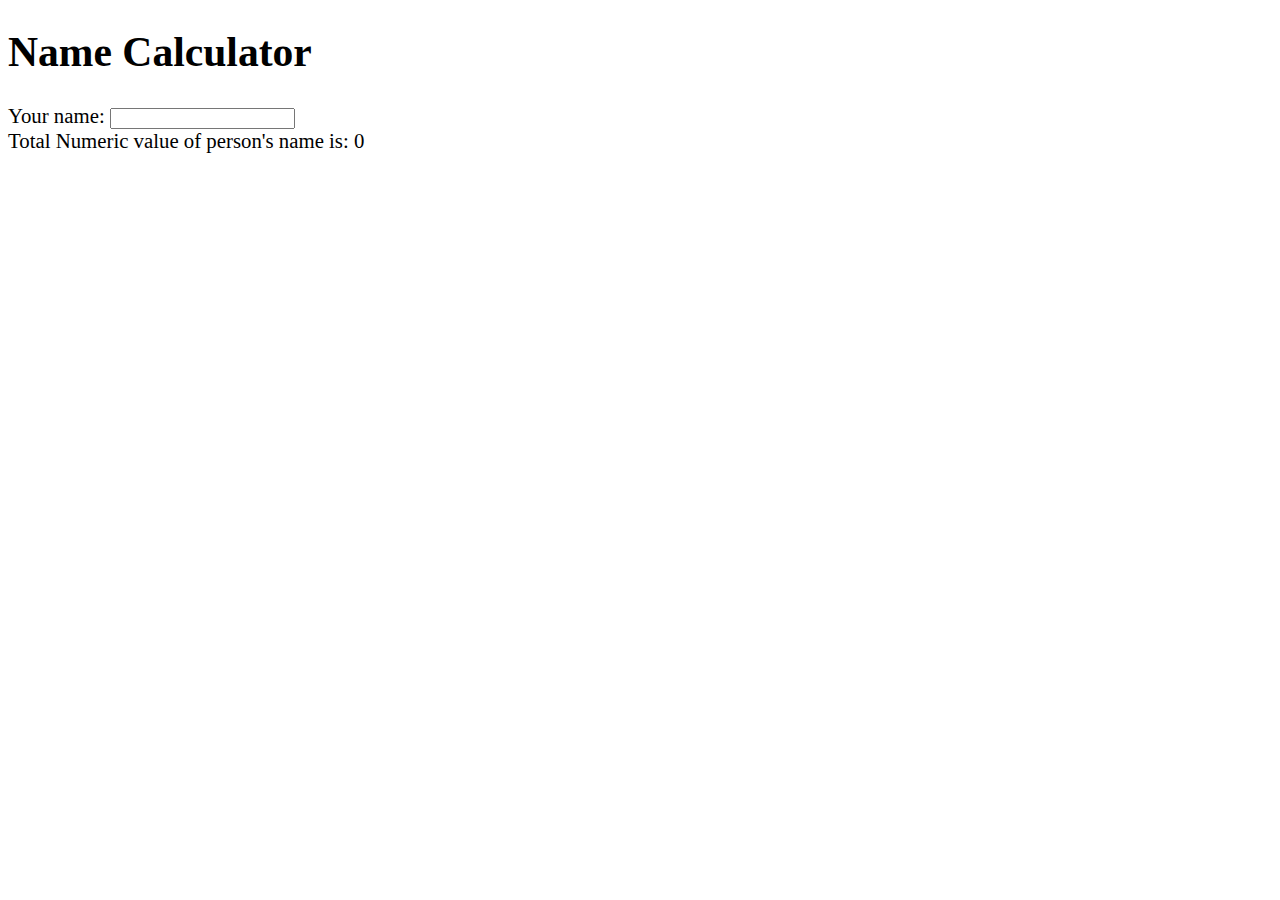
<file: index.html>
<!DOCTYPE html>
<html>
  <head>
    <meta charset="utf-8">
    <script src="angular.min.js"></script>
    <script src="app.js"></script>
    <style>body { font-size: 1.3em; }</style>
    <title>Name Calculator</title>
  </head>
  <body ng-app="NameCalculator">
    <h1>Name Calculator</h1>
    <div ng-controller="NameCalculatorController">
      <div>
        Your name:
        <input type="text"
          ng-model="name"
          ng-keyup="displayNumeric();">
      </div>
      <div>Total Numeric value of person's name is: {{totalValue}}</div>
    </div>
  </body>
</html>
</file>
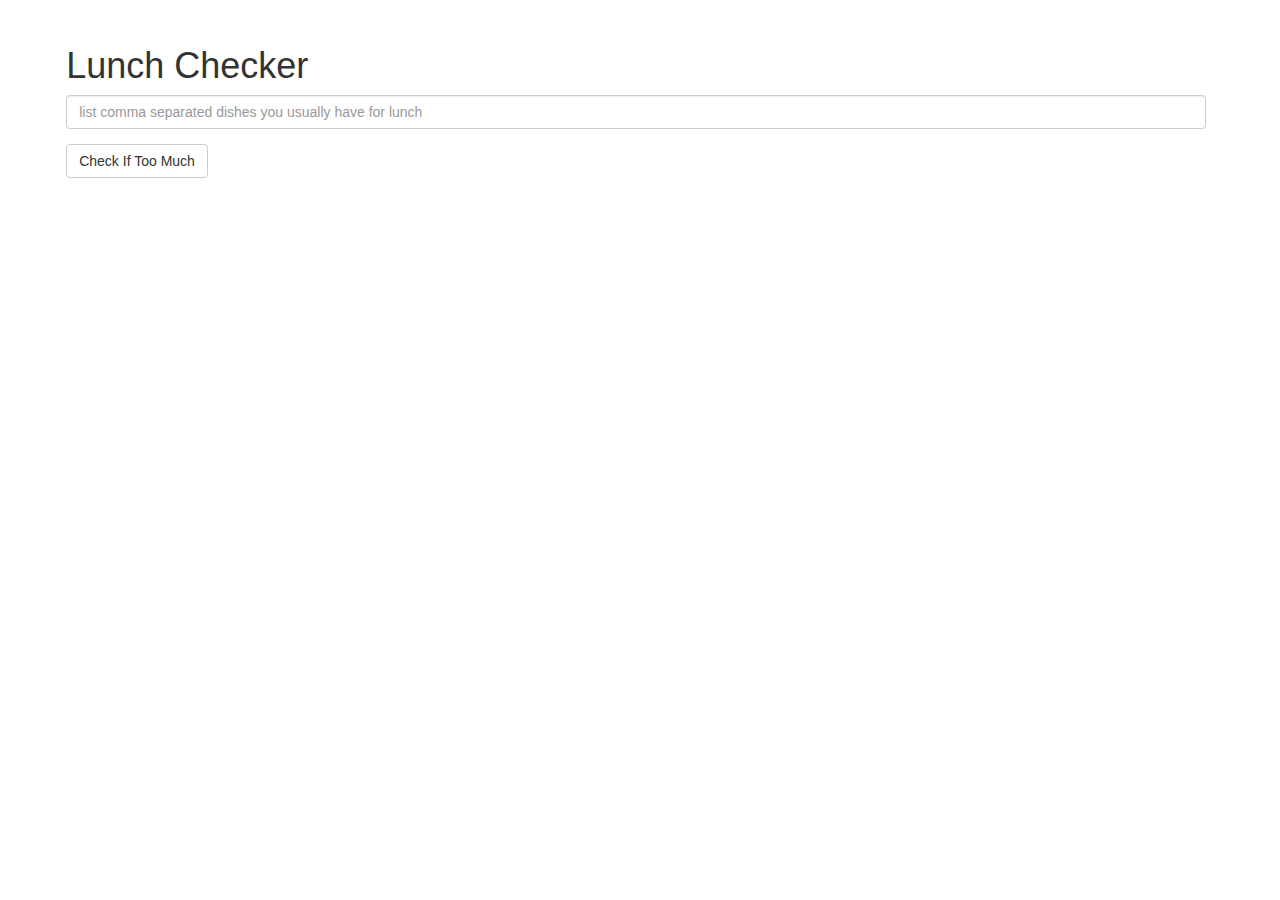
<file: module1-solution/index.html>
<!doctype html>
<html lang="en">
  <head>
    <title>Lunch Checker</title>
    <meta name="viewport" content="width=device-width, initial-scale=1">
    <link rel="stylesheet" href="styles/bootstrap.min.css">
    <script src="angular.min.js"></script>
    <script src="app.js"></script>
    
    <style>
      .message { font-size: 1.3em; font-weight: bold; }
      .container{
        margin-top: 2%;
        margin-left: 4%;
      }
    </style>
  </head>

<body  ng-app="LunchCheck">
   <div class="container" ng-controller="LunchCheckController">
     <h1>Lunch Checker</h1>

         <div class="form-group" >
             <input id="lunch-menu" type="text"
             placeholder="list comma separated dishes you usually have for lunch"
             class="form-control"
             ng-model = "name">
         </div>
         <div class="form-group">
             <button class="btn btn-default" ng-click ="checkQuantity();">Check If Too Much</button>
         </div>
         <div class="form-group message">
           <!-- Your message can go here. -->
           {{text}}
         </div>
   </div>

</body>
</html>
</file>
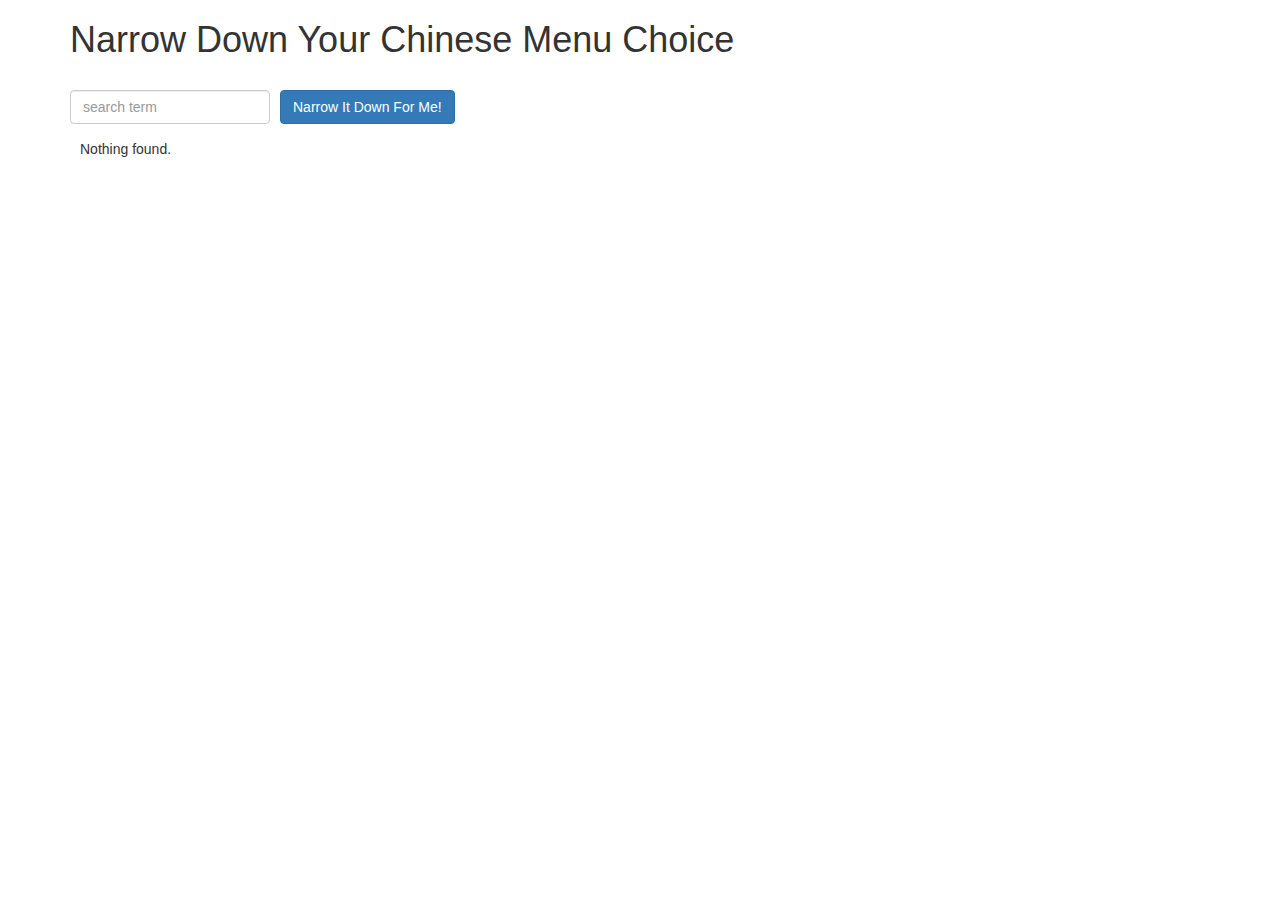
<file: module3-solution/index.html>
<!doctype html>
<html lang="en" ng-app="NarrowItDownApp">
<head>
  <title>Narrow Down Your Menu Choice</title>
  <meta name="viewport" content="width=device-width, initial-scale=1">
  <link rel="stylesheet" href="styles/bootstrap.min.css">
  <link rel="stylesheet" href="styles/styles.css">
  <script src="js/angular.min.js"></script>
  <script src="js/app.js"></script>
</head>
<body>
  <div class="container" ng-controller='NarrowItDownController as searchController'>
    <h1>Narrow Down Your Chinese Menu Choice</h1>
    <div class="form">
      <div class="form-group">
        <input type="text" ng-model="searchController.searchTerm" placeholder="search term" class="form-control">
      </div>
      <div class="form-group narrow-button">
        <button ng-click="searchController.getMatchedMenuItems();" class="btn btn-primary">Narrow It Down For Me!</button>
      </div>
    </div>

    <!-- Bonus loader (see Bonus section of the assignment) -->
    <items-loader-indicator></items-loader-indicator>

    <!-- found-items should be implemented as a component -->
    <div ng-if="searchController.found.length == 0" class="emptyMessage">Nothing found.</div>
    <div ng-if="searchController.found.length != 0" class="tableView">
      <found-items items="searchController.found" on-remove="searchController.removeItem(index)"></found-items>
    </div>
  </div>

</body>
</html>
</file>
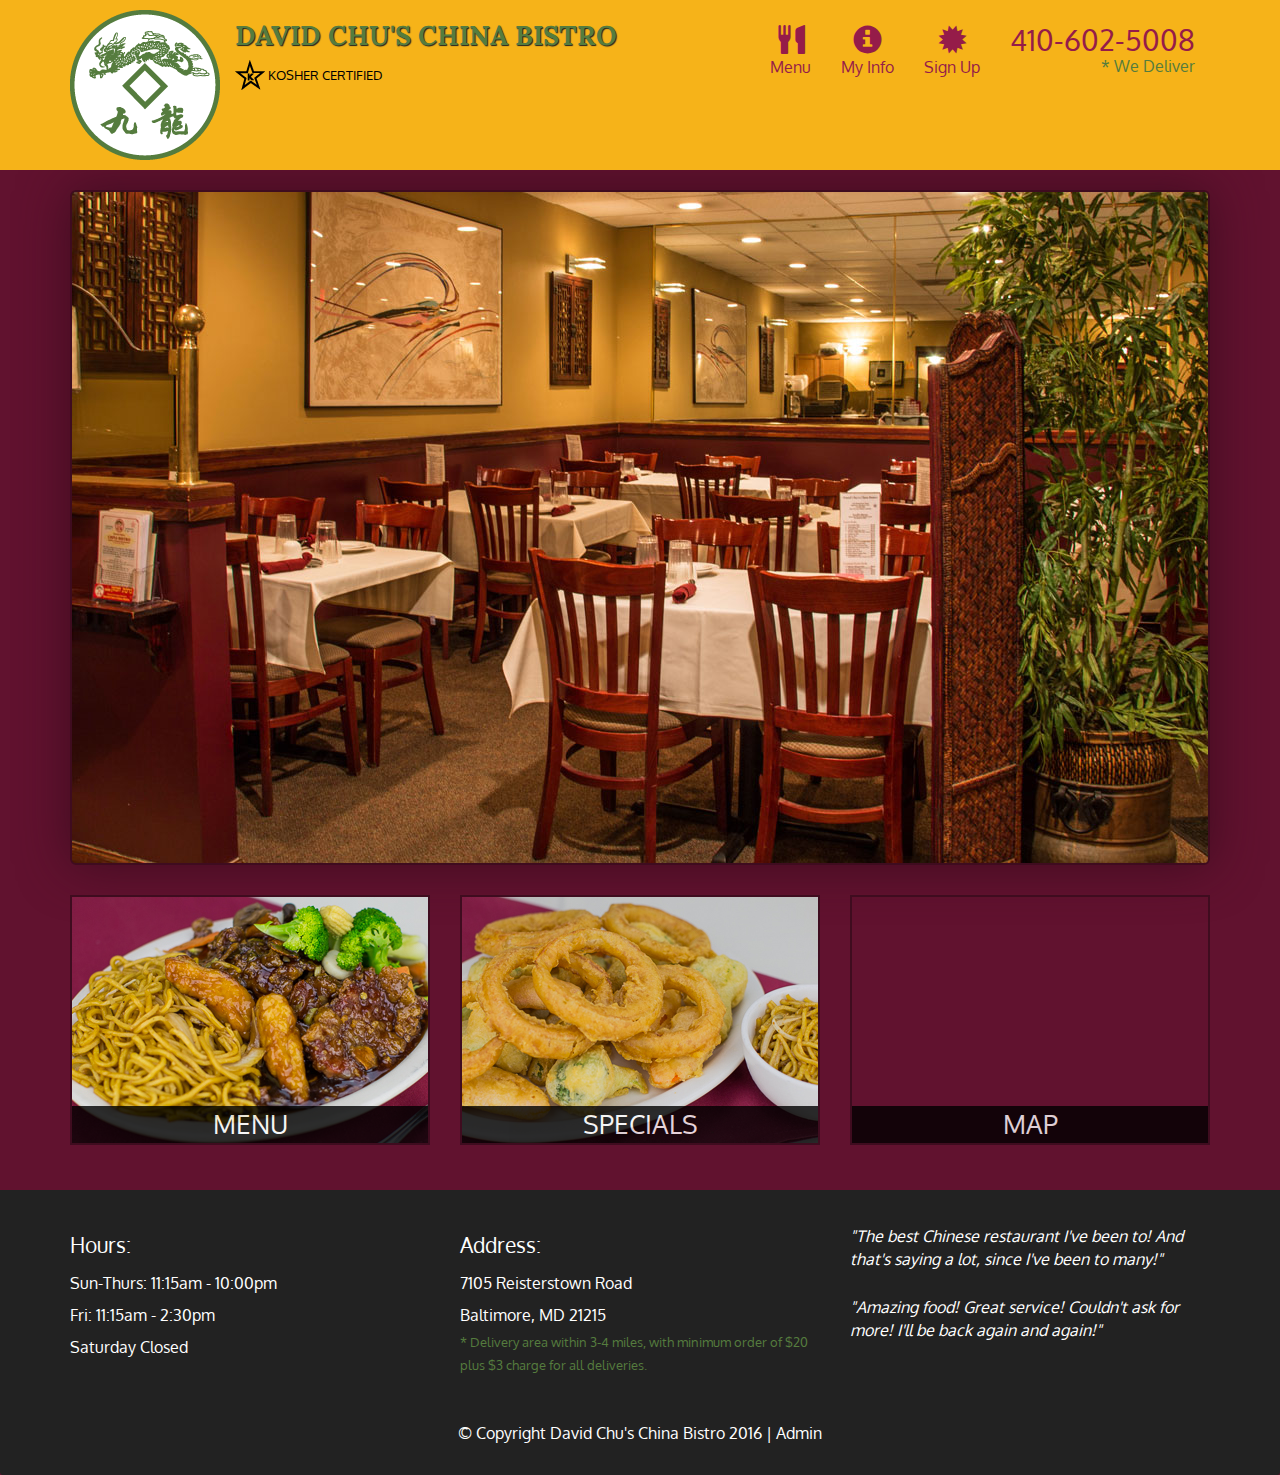
<file: module5-solution/index.html>
<!DOCTYPE html>
<html lang="en">
  <head>
    <meta charset="utf-8">
    <meta http-equiv="X-UA-Compatible" content="IE=edge">
    <meta name="viewport" content="width=device-width, initial-scale=1">
    <title>David Chu's China Bistro</title>
    <link href='https://fonts.googleapis.com/css?family=Oxygen:400,300,700' rel='stylesheet' type='text/css'>
    <link href='https://fonts.googleapis.com/css?family=Lora' rel='stylesheet' type='text/css'>
    <link rel="stylesheet" href="css/bootstrap.min.css">
    <link rel="stylesheet" href="css/restaurant.css">
    <link rel="stylesheet" href="css/common.css">
  </head>
  <body ng-app="restaurant" ng-strict-di>

    <!-- Fixed position loading indicator -->
    <loading class="loading-indicator"></loading>

    <header>
      <nav id="header-nav" class="navbar navbar-default">
        <div class="container">
          <div class="navbar-header">
            <a href="index.html" class="pull-left visible-md visible-lg">
              <div id="logo-img" alt="Logo image"></div>
            </a>

            <div class="navbar-brand">
              <a href="index.html"><h1>David Chu's China Bistro</h1></a>
              <p>
              <img src="images/star-k-logo.png" alt="Kosher certification">
              <span>Kosher Certified</span>
              </p>
            </div>

            <button id="navbarToggle" type="button" class="navbar-toggle collapsed" data-toggle="collapse" data-target="#collapsable-nav" aria-expanded="false">
              <span class="sr-only">Toggle navigation</span>
              <span class="icon-bar"></span>
              <span class="icon-bar"></span>
              <span class="icon-bar"></span>
            </button>
          </div>

          <div id="collapsable-nav" class="collapse navbar-collapse">
            <ul id="nav-list" class="nav navbar-nav navbar-right">
              <li id="navHomeButton" class="visible-xs">
                <a href="index.html">
                  <span class="glyphicon glyphicon-home"></span> Home</a>
              </li>
              <li id="navMenuButton" ui-sref-active="active">
                <a ui-sref="public.menu">
                  <span class="glyphicon glyphicon-cutlery"></span><br class="hidden-xs"> Menu</a>
              </li>
              <li>
                <a ui-sref="public.info">
                  <span class="glyphicon glyphicon-info-sign"></span><br class="hidden-xs"> My Info</a>
              </li>
              <li>
                <a ui-sref="public.sign">
                  <span class="glyphicon glyphicon-certificate"></span><br class="hidden-xs"> Sign Up</a>
              </li>
              <li id="phone" class="hidden-xs">
                <a href="tel:410-602-5008">
                  <span>410-602-5008</span></a><div>* We Deliver</div>
              </li>
            </ul><!-- #nav-list -->
          </div><!-- .collapse .navbar-collapse -->
        </div><!-- .container -->
      </nav><!-- #header-nav -->
    </header>

    <div id="call-btn" class="visible-xs">
      <a class="btn" href="tel:410-602-5008">
        <span class="glyphicon glyphicon-earphone"></span>
        410-602-5008
      </a>
    </div>
    <div id="xs-deliver" class="text-center visible-xs">* We Deliver</div>

    <ui-view>
      <div class="text-center initial-loading">
        <h2>Loading Site...</h2>
      </div>
    </ui-view>

    <footer class="panel-footer">
      <div class="container">
        <div class="row">
          <section id="hours" class="col-sm-4">
            <span>Hours:</span><br>
            Sun-Thurs: 11:15am - 10:00pm<br>
            Fri: 11:15am - 2:30pm<br>
            Saturday Closed
            <hr class="visible-xs">
          </section>
          <section id="address" class="col-sm-4">
            <span>Address:</span><br>
            7105 Reisterstown Road<br>
            Baltimore, MD 21215
            <p>* Delivery area within 3-4 miles, with minimum order of $20 plus $3 charge for all deliveries.</p>
            <hr class="visible-xs">
          </section>
          <section id="testimonials" class="col-sm-4">
            <p>"The best Chinese restaurant I've been to! And that's saying a lot, since I've been to many!"</p>
            <p>"Amazing food! Great service! Couldn't ask for more! I'll be back again and again!"</p>
          </section>
        </div>
        <div class="text-center">
          &copy; Copyright David Chu's China Bistro 2016 |
          <a ui-sref="admin.auth">Admin</a></div>
      </div>
    </footer>

    <!-- Libs -->
    <script src="lib/jquery-2.1.4.min.js"></script>
    <script src="lib/bootstrap.min.js"></script>
    <script src="lib/angular.min.js"></script>
    <script src="lib/angular-ui-router.min.js"></script>

    <!-- Main Restaurant Module -->
    <script src="src/restaurant.module.js"></script>

    <!-- Common Module -->
    <script src="src/common/common.module.js"></script>
    <script src="src/common/loading/loading.component.js"></script>
    <script src="src/common/loading/loading.interceptor.js"></script>
    <script src="src/common/menu.service.js"></script>

    <!-- Public Module -->
    <script src="src/public/public.module.js"></script>
    <script src="src/public/public.routes.js"></script>
    <script src="src/public/menu/menu.controller.js"></script>
    <script src="src/public/menu-category/menu-category.component.js"></script>
    <script src="src/public/menu-items/menu-items.controller.js"></script>
    <script src="src/public/menu-item/menu-item.component.js"></script>
    <script src="src/public/sign-up/sign-up.controller.js"></script>
    <script src="src/public/credentials/credentials.controller.js"></script>
    <script src="src/public/credentials/credentials.service.js"></script>

    <!-- ADMIN SITE -->

    <!--Application files -->

  </body>

</html>
</file>
<file: module3-solution/styles/styles.css>
h1 {
  margin-bottom: 30px;
}
input[type="text"] {
  width: 200px;
  float: left;
}
.narrow-button {
  float: left;
  margin-left: 10px;
}
.emptyMessage {
  clear: both;
  margin-left: 10px;
}
.tableView {
  clear: left;
  margin-left: 10px;
  display: block;
}
.loader {
  display: none;
  margin-left: 5px;
  font-size: 10px;
  float: left;
  border-top: 1.1em solid rgba(147, 147, 147, 0.2);
  border-right: 1.1em solid rgba(147, 147, 147, 0.2);
  border-bottom: 1.1em solid rgba(147, 147, 147, 0.2);
  border-left: 1.1em solid #676767;
  -webkit-transform: translateZ(0);
  -ms-transform: translateZ(0);
  transform: translateZ(0);
  -webkit-animation: load8 1.1s infinite linear;
  animation: load8 1.1s infinite linear;
}
.loader,
.loader:after {
  border-radius: 50%;
  width: 3em;
  height: 3em;
}
@-webkit-keyframes load8 {
  0% {
    -webkit-transform: rotate(0deg);
    transform: rotate(0deg);
  }
  100% {
    -webkit-transform: rotate(360deg);
    transform: rotate(360deg);
  }
}
@keyframes load8 {
  0% {
    -webkit-transform: rotate(0deg);
    transform: rotate(0deg);
  }
  100% {
    -webkit-transform: rotate(360deg);
    transform: rotate(360deg);
  }
}
</file>
<file: module5-solution/css/restaurant.css>
body {
  font-size: 16px;
  color: #fff;
  background-color: #61122f;
  font-family: 'Oxygen', sans-serif;
}

.initial-loading {
  margin-top: 60px;
}

/** HEADER **/
#header-nav {
  background-color: #f6b319;
  border-radius: 0;
  border: 0;
}

#logo-img {
  background: url('../images/restaurant-logo_large.png') no-repeat;
  width: 150px;
  height: 150px;
  margin: 10px 15px 10px 0;
}

.navbar-brand {
  padding-top: 25px;
}
.navbar-brand h1 { /* Restaurant name */
  font-family: 'Lora', serif;
  color: #557c3e;
  font-size: 1.5em;
  text-transform: uppercase;
  font-weight: bold;
  text-shadow: 1px 1px 1px #222;
  margin-top: 0;
  margin-bottom: 0;
  line-height: .75;
}
.navbar-brand a:hover, .navbar-brand a:focus {
  text-decoration: none;
}
.navbar-brand p { /* Kosher cert */
  color: #000;
  text-transform: uppercase;
  font-size: .7em;
  margin-top: 15px;
}
.navbar-brand p span { /* Star-K */
  vertical-align: middle;
}

#nav-list {
  margin-top: 10px;
}
#nav-list a {
  color: #951C49;
  text-align: center;
}
#nav-list a:hover {
  background: #E7E7E7;
}
#nav-list a span {
  font-size: 1.8em;
}

#phone {
  margin-top: 5px;
}
#phone a { /* Phone number */
  text-align: right;
  padding-bottom: 0;
}
#phone div { /* We Deliver */
  color: #557c3e;
  text-align: right;
  padding-right: 15px;
}

.navbar-header button.navbar-toggle, .navbar-header .icon-bar {
  border: 1px solid #61122f;
}
.navbar-header button.navbar-toggle {
  clear: both;
  margin-top: -30px;
}
/* END HEADER */

/* FOOTER */
.panel-footer {
  margin-top: 30px;
  padding-top: 35px;
  padding-bottom: 30px;
  background-color: #222;
  border-top: 0;
}
.panel-footer div.row {
  margin-bottom: 35px;
}
#hours, #address {
  line-height: 2;
}
#hours > span, #address > span {
  font-size: 1.3em;
}
#address p {
  color: #557c3e;
  font-size: .8em;
  line-height: 1.8;
}
#testimonials {
  font-style: italic;
}
#testimonials p:nth-child(2) {
  margin-top: 25px;
}
a[ui-sref="admin.auth"] {
  color: #fff;
}
/* END FOOTER */

/********** Medium devices only **********/
@media (min-width: 992px) and (max-width: 1199px) {
  /* Header */
  #logo-img {
    background: url('../images/restaurant-logo_medium.png') no-repeat;
    width: 100px;
    height: 100px;
    margin: 5px 5px 5px 0;
  }
  /* End Header */
}


/********** Extra small devices only **********/
@media (max-width: 767px) {
  /* Header */
  .navbar-brand {
    padding-top: 10px;
    height: 80px;
  }
  .navbar-brand h1 { /* Restaurant name */
    padding-top: 10px;
    font-size: 5vw; /* 1vw = 1% of viewport width */
  }
  .navbar-brand p { /* Kosher cert */
    font-size: .6em;
    margin-top: 12px;
  }
  .navbar-brand p img { /* Star-K */
    height: 20px;
  }

  #collapsable-nav a { /* Collapsed nav menu text */
    font-size: 1.2em;
  }
  #collapsable-nav a span { /* Collapsed nav menu glyph */
    font-size: 1em;
    margin-right: 5px;
  }

  #call-btn > a {
    font-size: 1.5em;
    display: block;
    margin: 0 20px;
    padding: 10px;
    border: 2px solid #fff;
    background-color: #f6b319;
    color: #951c49;
  }
  #xs-deliver {
    margin-top: 5px;
    font-size: .7em;
    letter-spacing: .1em;
    text-transform: uppercase;
  }
  /* End Header */

  /* Footer */
  .panel-footer section {
    margin-bottom: 30px;
    text-align: center;
  }
  .panel-footer section:nth-child(3) {
    margin-bottom: 0; /* margin already exists on the whole row */
  }
  .panel-footer section hr {
    width: 50%;
  }
  /* End Footer */
}


/********** Super extra small devices Only :-) (e.g., iPhone 4) **********/
@media (max-width: 479px) {
  /* Header */
  .navbar-brand h1 { /* Restaurant name */
    padding-top: 5px;
    font-size: 6vw;
  }
  /* End Header */
}
</file>
<file: module5-solution/css/common.css>
.loading-indicator {
    display: block;
    width: 70px;
    position: fixed;
    left: 0;
    right: 0;
    margin: 0 auto;
    top: 40%;
    z-index: 100;
    background-color: #FFF;
}

.loading-indicator img {
    width: 70px;
    background-color: #FFF;
}

.ui-view-placeholder {
    margin-top: 60px;
}
</file>
